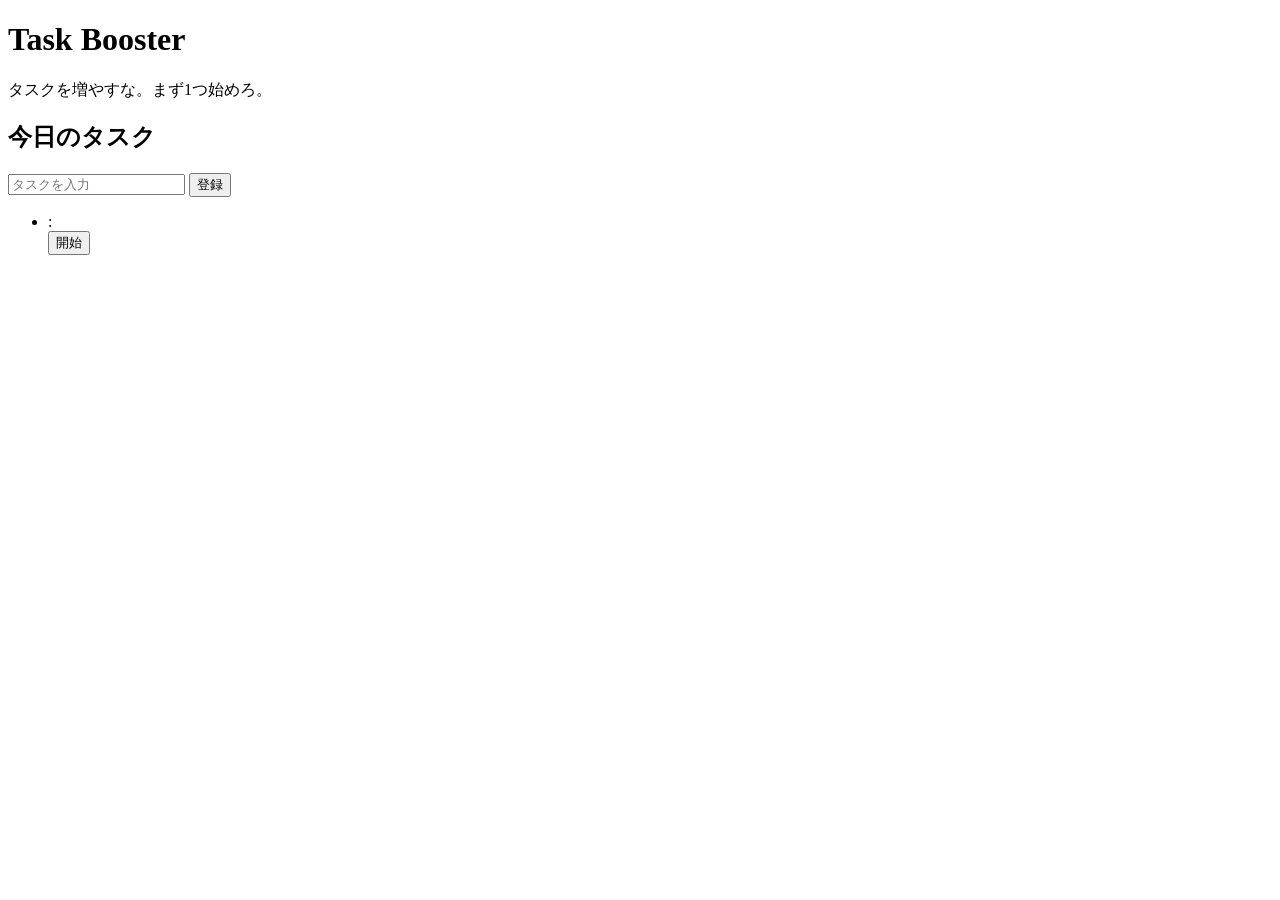
<file: src/main/resources/templates/tasks/index.html>
<!DOCTYPE html>
<html xmlns:th="http://www.thymeleaf.org">
<head>
    <meta charset="UTF-8">
    <title>Task Booster</title>
    <link rel="stylesheet" th:href="@{/css/style.css}">
</head>
<body>
    <main class="container">
        <h1>Task Booster</h1>
        <p class="subtitle">タスクを増やすな。まず1つ始めろ。</p>

        <h2>今日のタスク</h2>

        <p class="error-message" th:if="${errorMessage}" th:text="${errorMessage}"></p>

        <form action="/tasks" method="post">
            <input type="text" name="title" placeholder="タスクを入力" required>
            <button type="submit">登録</button>
        </form>

        <ul class="task-list">
            <li class="task-item" th:each="task : ${tasks}">
                <span class="task-title">
                    <span th:text="${task.id}"></span>:
                    <span th:text="${task.title}"></span>
                </span>

                <form th:action="@{/sessions/start/{taskId}(taskId=${task.id})}" method="post">
                    <button type="submit">開始</button>
                </form>
            </li>
        </ul>
    </main>
</body>
</html>
</file>
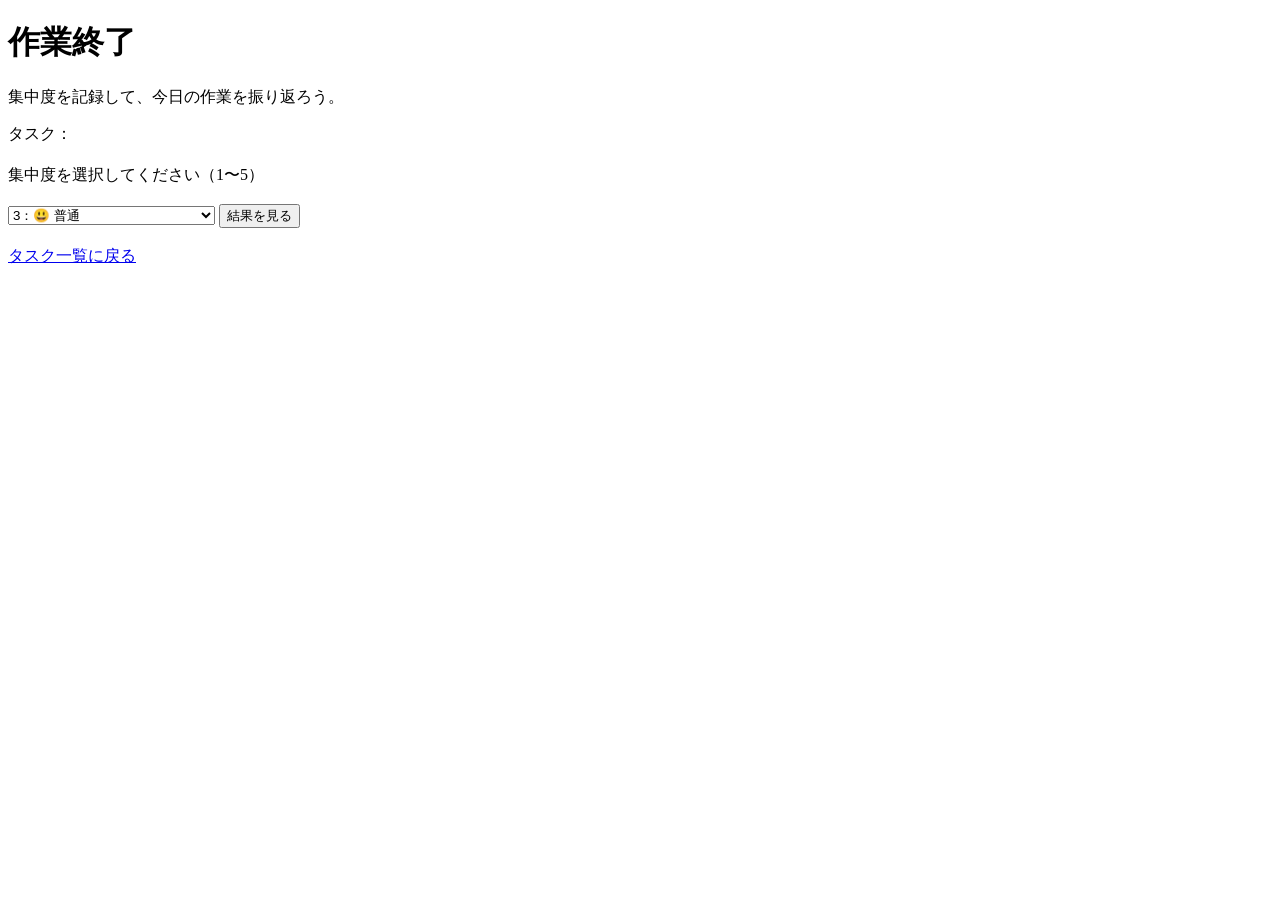
<file: src/main/resources/templates/sessions/finish.html>
<!DOCTYPE html>
<html xmlns:th="http://www.thymeleaf.org">
<head>
    <meta charset="UTF-8">
    <title>集中度入力 - Task Booster</title>
    <link rel="stylesheet" th:href="@{/css/style.css}">
</head>
<body>
    <main class="container">
        <h1>作業終了</h1>
        <p class="subtitle">集中度を記録して、今日の作業を振り返ろう。</p>

        <p>タスク：</p>
        <h2 th:text="${focusSession.task.title}"></h2>

        <form th:action="@{/sessions/{id}/finish(id=${focusSession.id})}" method="post">
            <label for="focusScore">集中度を選択してください（1〜5）</label>
            <br><br>

            <select name="focusScore" id="focusScore" required>
                <option value="1">1：😫 ほぼ集中できなかった</option>
                <option value="2">2：😅 あまり集中できなかった</option>
                <option value="3" selected>3：😃 普通</option>
                <option value="4">4：😄 集中できた</option>
                <option value="5">5：😆 かなり集中できた</option>
            </select>

            <button type="submit">結果を見る</button>
        </form>

        <br>

        <a href="/tasks">タスク一覧に戻る</a>
    </main>
</body>
</html>
</file>
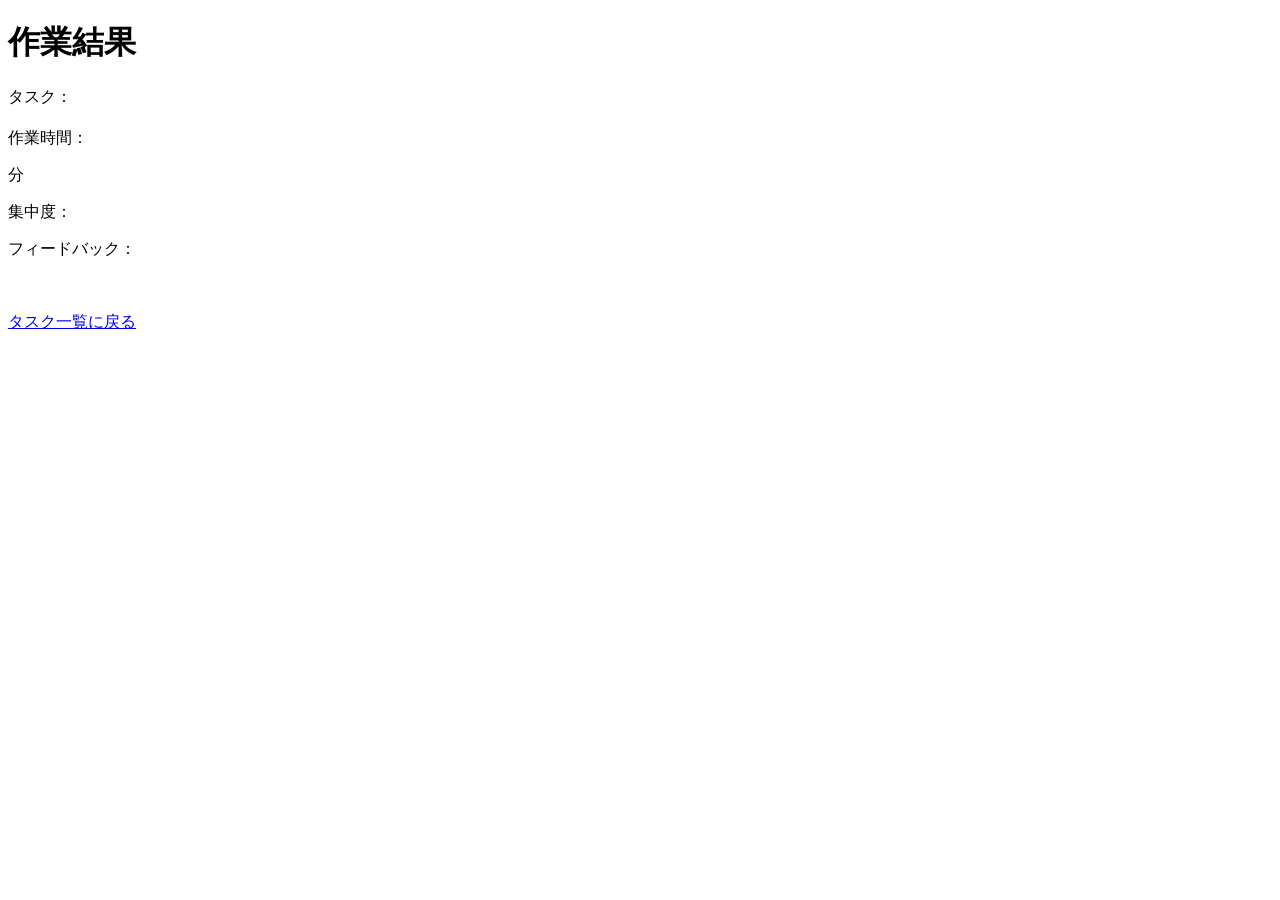
<file: src/main/resources/templates/sessions/result.html>
<!DOCTYPE html>
<html xmlns:th="http://www.thymeleaf.org">
<head>
    <meta charset="UTF-8">
    <title>結果 - Task Booster</title>
    <link rel="stylesheet" th:href="@{/css/style.css}">
</head>
<body>
  <main class="container">
    <h1>作業結果</h1>

    <p>タスク：</p>
    <h2 th:text="${focusSession.task.title}"></h2>

    <p>作業時間：</p>
    <p>
        <span th:text="${focusSession.durationMinutes}"></span> 分
    </p>

    <p>集中度：</p>
    <p th:text="${focusSession.focusScore}"></p>

    <p>フィードバック：</p>
    <strong th:text="${focusSession.feedbackMessage}"></strong>

    <br><br>

    <a href="/tasks">タスク一覧に戻る</a>
  </main>
</body>
</html>
</file>
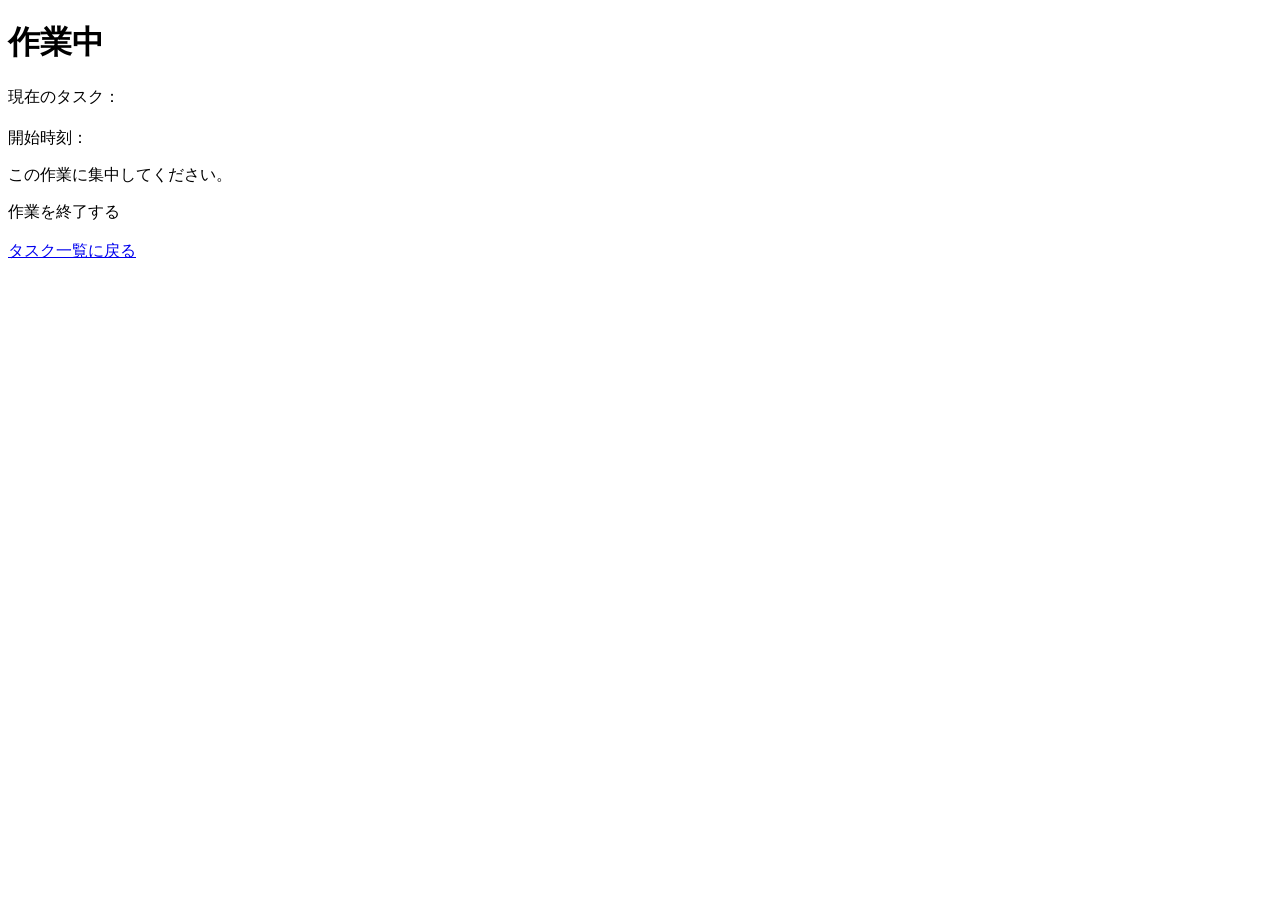
<file: src/main/resources/templates/sessions/working.html>
<!DOCTYPE html>
<html xmlns:th="http://www.thymeleaf.org">
<head>
    <meta charset="UTF-8">
    <title>作業中 - Task Booster</title>
    <link rel="stylesheet" th:href="@{/css/style.css}">
</head>
<body>
  <main class="container">
    <h1>作業中</h1>

    <p>現在のタスク：</p>
    <h2 th:text="${focusSession.task.title}"></h2>

    <p>開始時刻：</p>
    <p th:text="${focusSession.startedAt}"></p>

    <p>この作業に集中してください。</p>

    <a th:href="@{/sessions/{id}/finish(id=${focusSession.id})}">
        作業を終了する
    </a>

    <br><br>

    <a href="/tasks">タスク一覧に戻る</a>
  </main>
</body>
</html>
</file>
